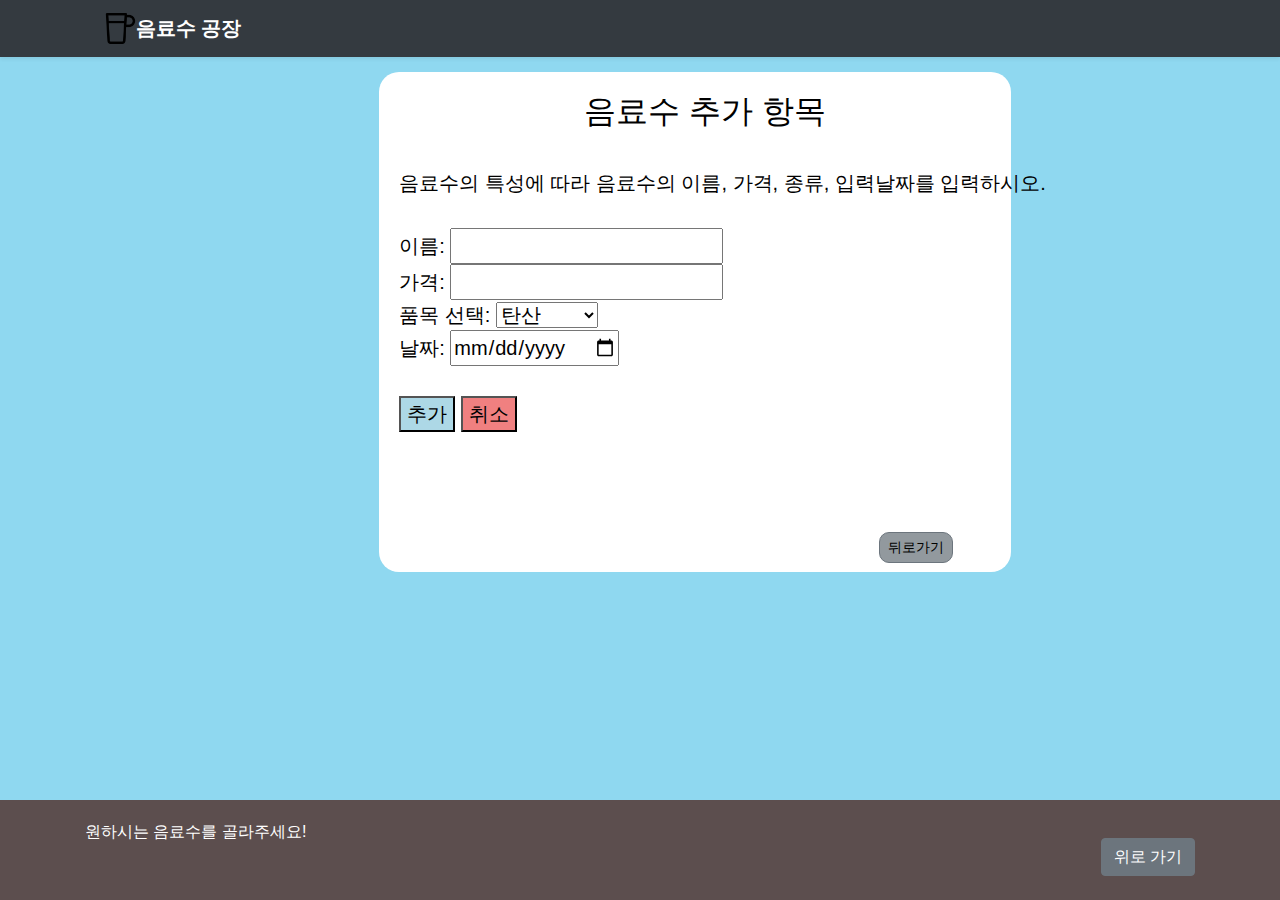
<file: add.html>
<!DOCTYPE html>
<html lang="en">

<head>
    <meta charset="utf-8">
    <meta name="viewport" content="width=device-width, initial-scale=1, shrink-to-fit=no">
    <meta name="description" content="">
    <meta name="author" content="Mark Otto, Jacob Thornton, and Bootstrap contributors">
    <meta name="generator" content="Hugo 0.101.0">
    <title>음료수 추가하기</title>

    <link href="./css/bootstrap.min.css" rel="stylesheet">

    <script>
        function validateForm() {

            var name = document.form1.name;
            var price = document.form1.price;
            var date = document.form1.date;
            if (name.value == "") {
                alert("이름을 입력하세요");
                name.focus();
                return false;

            } else if (price.value == "") {
                alert("가격을 입력하세요");
                price.focus();
                return false;
            } else if (date.value == "") {
                alert("날짜을 선택하세요");
                date.focus();
                return false;
            } else {
                alert("데이터를 추가합니다");
            }



        }
    </script>

</head>

<body style="background-color:rgb(143, 216, 240);">
    <header>
        <div class="navbar navbar-dark bg-dark shadow-sm">
            <div class="container d-flex justify-content-between">
                <a href="#" class="navbar-brand d-flex align-items-center">
                    <svg xmlns="http://www.w3.org/2000/svg" width="20" height="20" fill="none" stroke="currentColor"
                        stroke-linecap="round" stroke-linejoin="round" stroke-width="2" aria-hidden="true" class="mr-2"
                        viewBox="0 0 24 24" focusable="false">
                        <img src="./image/drink.png" alt="My Image" width="5%"></img>
                    </svg>
                    <strong> 음료수 공장</strong>
            </div>
        </div>
    </header>

    <div middle
        style="background-color:white; margin-left: 30%; text-align: left; color:black; width: 50%; height:500px;  border-radius: 20px;">
        <div info style="margin-left: 20px; margin-top: 20px; ">
            <h2 style="text-align: center;">음료수 추가 항목</h2></br>
            <p2 style="text-align: center;">음료수의 특성에 따라 음료수의 이름, 가격, 종류, 입력날짜를 입력하시오.</p2></br>


            <div form style="margin-top: 30px;">
                <form name="form1" action="data.php" onsubmit="return validateForm()" method="post">
                    이름: <input type='text' name='name' id='name'><br>
                    가격: <input type='text' name='price' id='price' pattern="\d*"><br>
                    품목 선택: <select name="drink">

                        <option value="1">탄산</option>
                        <option value="2">이온</option>
                        <option value="3">과일주스</option>
                        <option value="4">커피</option>
                    </select>
                    <br>
                    날짜: <input type="date" name="date" id="date">
                    <div style="margin-top: 30px;">
                        <input type="submit" value="추가" style="background-color: lightblue;">
                        <input type="reset" value="취소" style="background-color: lightcoral;">
                    </div>
                </form>
            </div>
        </div>

        <button type="button" class="btn btn-sm btn-outline-secondary" onclick="location.href='./index.html'"
            style="background-color: rgba(100, 110, 118, 0.706); color:black; border-radius: 10px; margin-top: 100px; margin-left: 500px;">뒤로가기</button>

    </div>


    <footer class="text-muted" style="background-color: rgb(92, 78, 78); width: 100%;
    height: 10%x; 
    position: absolute;  
    bottom: 0;
    left: 0;  margin-bottom: 0%;">
        <div class="container" style=" color:white;">
            <p class="float-right">
                <a href="#" class="btn btn-secondary my-2">위로 가기</a>
            </p>
            <p>원하시는 음료수를 골라주세요! </p>

        </div>
    </footer>





</body>


</html>
</file>
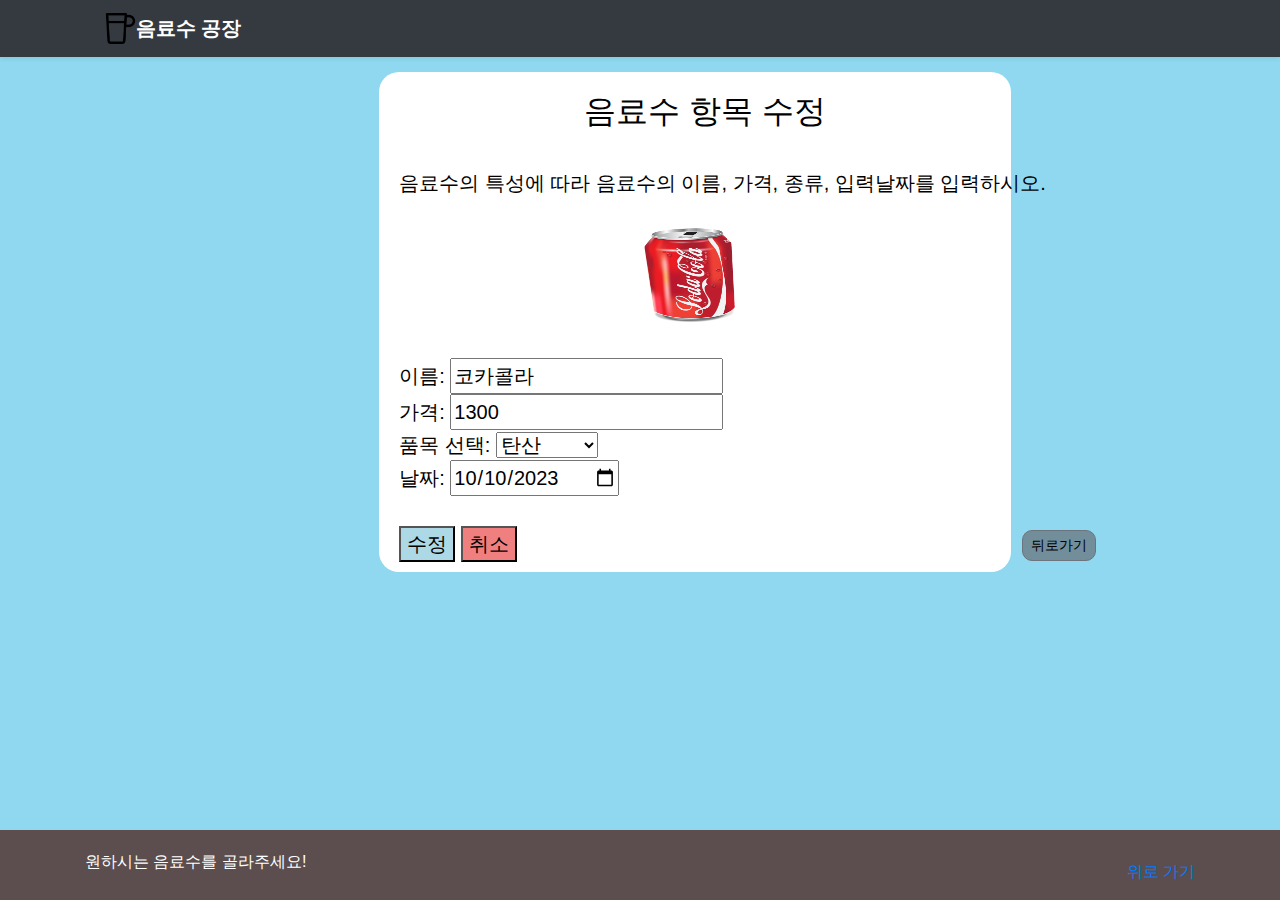
<file: edit.html>
<!DOCTYPE html>
<html lang="en">

<head>
    <meta charset="utf-8">
    <meta name="viewport" content="width=device-width, initial-scale=1, shrink-to-fit=no">
    <meta name="description" content="">
    <meta name="author" content="Mark Otto, Jacob Thornton, and Bootstrap contributors">
    <meta name="generator" content="Hugo 0.101.0">
    <title>음료수 수정하기</title>

    <link href="./css/bootstrap.min.css" rel="stylesheet">

    <script>
        function validateForm() {

            var name = document.form1.name;
            var price = document.form1.price;
            var date = document.form1.date;
            if (name.value == "") {
                alert("이름을 입력하세요");
                name.focus();
                return false;

            } else if (price.value == "") {
                alert("가격을 입력하세요");
                price.focus();
                return false;
            } else if (date.value == "") {
                alert("날짜을 선택하세요");
                date.focus();
                return false;
            } else {
                if (confirm("수정하시겠습니까?")) {
                    alert("수정하였습니다.");
                } else {
                    alert("취소하였습니다");
                }
            }



        }
    </script>

</head>

<body style="background-color:rgb(143, 216, 240);">
    <header>
        <div class="navbar navbar-dark bg-dark shadow-sm">
            <div class="container d-flex justify-content-between">
                <a href="#" class="navbar-brand d-flex align-items-center">
                    <svg xmlns="http://www.w3.org/2000/svg" width="20" height="20" fill="none" stroke="currentColor"
                        stroke-linecap="round" stroke-linejoin="round" stroke-width="2" aria-hidden="true" class="mr-2"
                        viewBox="0 0 24 24" focusable="false">
                        <img src="./image/drink.png" alt="My Image" width="5%"></img>
                    </svg>
                    <strong> 음료수 공장</strong>
            </div>
        </div>
    </header>

    <div middle
        style="background-color:white; margin-left: 30%; text-align: left; color:black; width: 50%; height:500px;  border-radius: 20px;">
        <div info style="margin-left: 20px; margin-top: 20px; ">
            <h2 style="text-align: center;">음료수 항목 수정</h2></br>
            <p2 style="text-align: center;">음료수의 특성에 따라 음료수의 이름, 가격, 종류, 입력날짜를 입력하시오.</p2><br><br>
            <img src="./image/coke.png" width="100px" height="100px" style="margin-left: 40%"><br>

            <div form style="margin-top: 30px;">
                <form name="form1" action="data.php" onsubmit="return validateForm()" method="post">

                    이름: <input type='text' name='name' id='name' value="코카콜라"><br>
                    가격: <input type='text' name='price' id='price' pattern="\d*" value="1300"><br>

                    품목 선택: <select name="drink" value="1300">

                        <option value="1">탄산</option>
                        <option value="2">이온</option>
                        <option value="3">과일주스</option>
                        <option value="4">커피</option>
                    </select>
                    <br>
                    날짜: <input type="date" name="date" id="date" value="2023-10-10">
                    <div style="margin-top: 30px;">
                        <input type="submit" value="수정" style="background-color: lightblue;">
                        <input type="reset" value="취소" style="background-color: lightcoral;">
                        <button type="button" class="btn btn-sm btn-outline-secondary"
                            onclick="location.href='./index.html'"
                            style="background-color: rgba(100, 110, 118, 0.706); color:black; border-radius: 10px; margin-left: 500px;">뒤로가기</button>
                    </div>
                </form>

            </div>
        </div>

    </div>
    <footer class="text-muted" style="background-color: rgb(92, 78, 78); width: 100%;
    height: 10%x; 
    position: absolute;  
    bottom: 0;
    left: 0;  margin-bottom: 0%;">
        <div class="container" style=" color:white;">
            <p class="float-right">
                <a href="#">위로 가기</a>
            </p>
            <p>원하시는 음료수를 골라주세요! </p>
        </div>
    </footer>





</body>


</html>
</file>
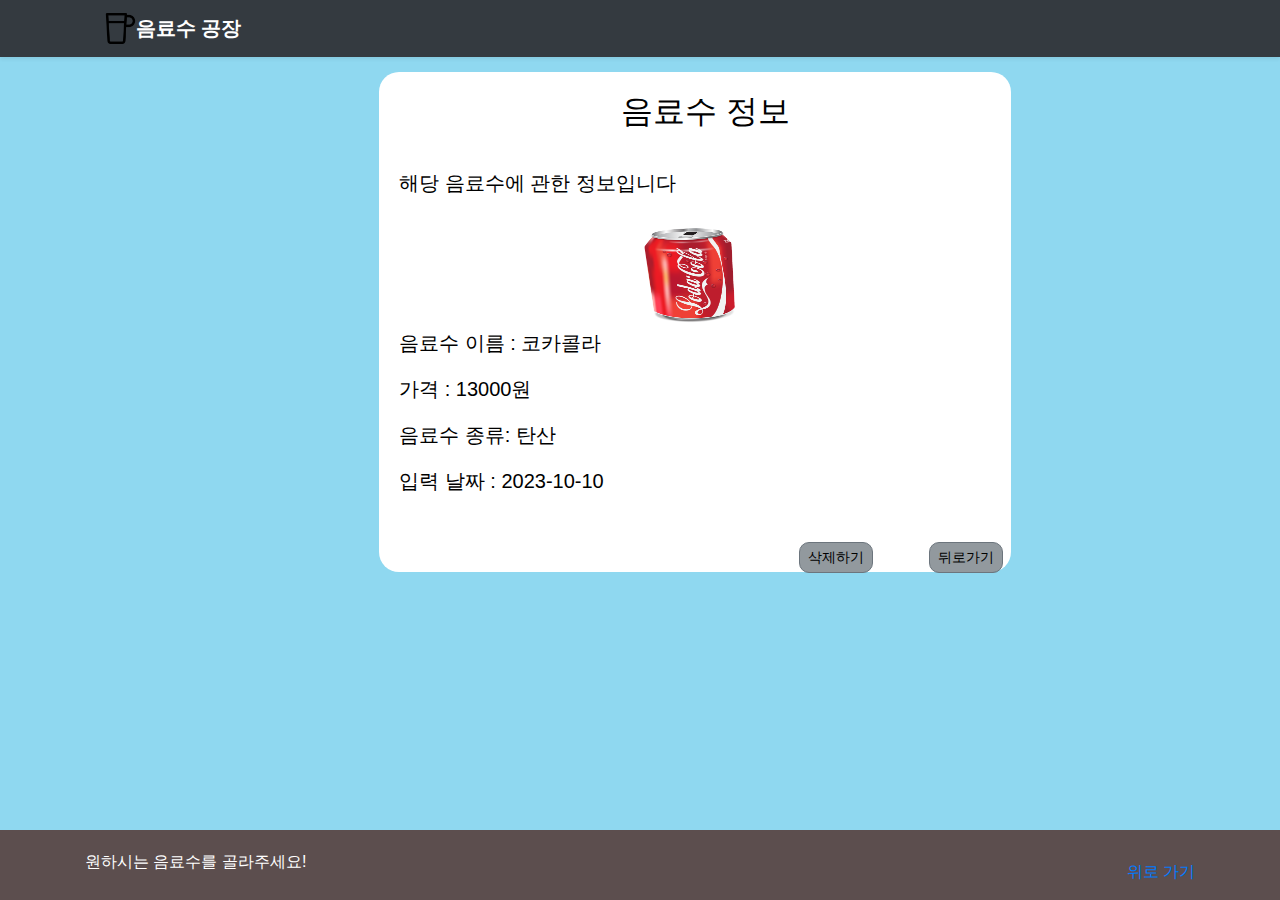
<file: view.html>
<!DOCTYPE html>
<html lang="en">

<head>
    <meta charset="utf-8">
    <meta name="viewport" content="width=device-width, initial-scale=1, shrink-to-fit=no">
    <meta name="description" content="">
    <meta name="author" content="Mark Otto, Jacob Thornton, and Bootstrap contributors">
    <meta name="generator" content="Hugo 0.101.0">
    <title>음료수 추가하기</title>

    <link href="./css/bootstrap.min.css" rel="stylesheet">

    <script>
        function validateForm() {
            var name = document.form1.name;
            var price = document.form1.price;
            var date = document.form1.date;
            if (name.value == "") {
                alert("이름을 입력하세요");
                name.focus();
                return false;

            } else if (price.value == "") {
                alert("가격을 입력하세요");
                price.focus();
                return false;
            } else if (date.value == "") {
                alert("날짜을 선택하세요");
                date.focus();
                return false;
            } else {
                alert("데이터를 추가합니다");
            }
        }
        function delete_ok() {
            if (confirm("삭제하시겠습니까?")) {
                alert("삭제하였습니다.");
            } else {
                alert("취소하였습니다");
            }
        }

    </script>

</head>

<body style="background-color:rgb(143, 216, 240);">
    <header>
        <div class="navbar navbar-dark bg-dark shadow-sm">
            <div class="container d-flex justify-content-between">
                <a href="#" class="navbar-brand d-flex align-items-center">
                    <svg xmlns="http://www.w3.org/2000/svg" width="20" height="20" fill="none" stroke="currentColor"
                        stroke-linecap="round" stroke-linejoin="round" stroke-width="2" aria-hidden="true" class="mr-2"
                        viewBox="0 0 24 24" focusable="false">
                        <img src="./image/drink.png" alt="My Image" width="5%"></img>
                    </svg>
                    <strong> 음료수 공장</strong>
            </div>
        </div>
    </header>

    <div middle
        style="background-color:white; margin-left: 30%; text-align: left; color:black; width: 50%; height:500px;  border-radius: 20px;">
        <div info style="margin-left: 20px; margin-top: 20px; ">
            <h2 style="text-align: center;">음료수 정보</h2></br>
            <p2 style="text-align: center;">해당 음료수에 관한 정보입니다</p2>

            <div info>
                <br>
                <img src="./image/coke.png" width="100px" height="100px" style="margin-left: 40%"><br>
                <P>음료수 이름 : 코카콜라</P>
                <p>가격 : 13000원</p>
                <p>음료수 종류: 탄산</p>
                <p>입력 날짜 : 2023-10-10</p><br>

            </div>
            <button type="button" class="btn btn-sm btn-outline-secondary" onclick="return delete_ok()"
                style="background-color: rgba(100, 110, 118, 0.706); color:black; border-radius: 10px;  margin-bottom: 60px; margin-left: 400px;">삭제하기</button>
            <button type="button" class="btn btn-sm btn-outline-secondary" onclick="location.href='./index.html'"
                style="background-color: rgba(100, 110, 118, 0.706); color:black; border-radius: 10px;  margin-bottom: 60px; margin-left: 50px;">뒤로가기</button>
        </div>

    </div>

    <footer class="text-muted" style="background-color: rgb(92, 78, 78); width: 100%;
    height: 10%x; 
    position: absolute;  
    bottom: 0;
    left: 0;  margin-bottom: 0%;">
        <div class="container" style=" color:white;">
            <p class="float-right">
                <a href="#">위로 가기</a>
            </p>
            <p>원하시는 음료수를 골라주세요! </p>

        </div>
    </footer>





</body>


</html>
</file>
